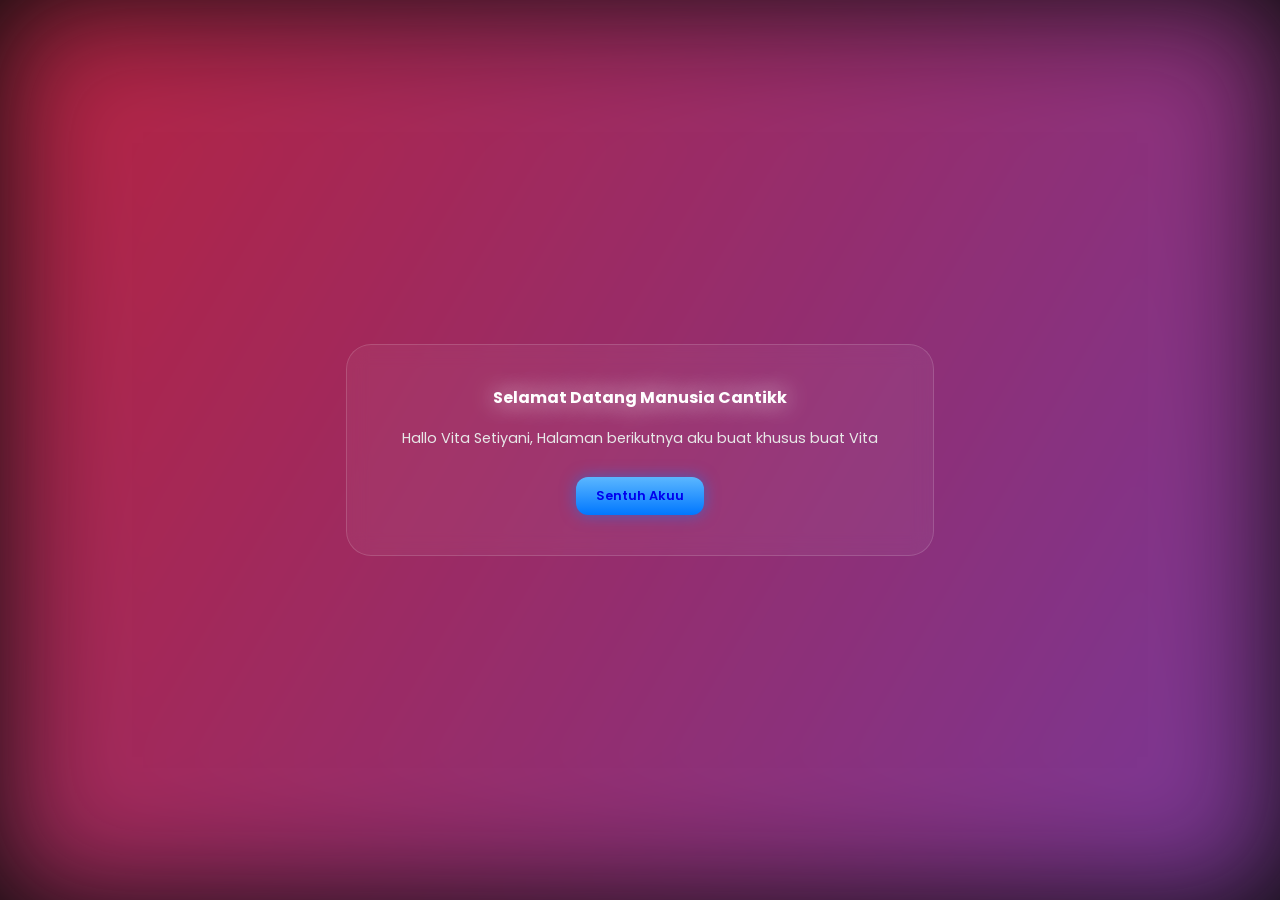
<file: index.html>
<!doctype html>
<html lang="id">
<head>
  <meta charset="utf-8" />
  <meta name="viewport" content="width=device-width,initial-scale=1" />
  <title>Landing Page</title>
  <link rel="preconnect" href="https://fonts.googleapis.com">
  <link rel="preconnect" href="https://fonts.gstatic.com" crossorigin>
  <link href="https://fonts.googleapis.com/css2?family=Poppins:wght@300;400;600&display=swap" rel="stylesheet">

  <style>
    * {
      margin: 0;
      padding: 0;
      box-sizing: border-box;
      font-family: 'Poppins', sans-serif;
    }

    body {
      background: #0d0d0d;
      height: 100vh;
      display: flex;
      justify-content: center;
      align-items: center;
      overflow: hidden;
    }

    /* Background blur warna */
    .bg-gradient {
        position: fixed;
        inset: 0;
        background: linear-gradient(120deg, #ff2d55, #8855ff, #00d4ff, #ffb300);
        background-size: 400% 400%;
        animation: gradientMove 12s ease infinite;
        z-index: -3;
        filter: blur(60px);
        opacity: 0.7;
    }

    @keyframes gradientMove {
        0% { background-position: 0 50%; }
        50% { background-position: 100% 50%; }
        100% { background-position: 0 50%; }
    }

    /* Card */
    .card {
      padding: 40px 55px;
      border-radius: 25px;
      backdrop-filter: blur(10px);
      background: rgba(255, 255, 255, 0.05);
      border: 1px solid rgba(255,255,255,0.15);
      text-align: center;
      animation: fadeIn 2s ease forwards;
      opacity: 0;
    }

    @keyframes fadeIn { to { opacity: 1; } }

    h1 {
      font-size: 1rem;
      color: #fff;
      margin-bottom: 18px;
      text-shadow: 0 0 25px #fff;
    }

    p {
      color: #e8e8e8;
      margin-bottom: 28px;
      font-size: .9rem;
    }

    /* Tombol tengah */
    .btn {
      padding: 10px 20px;
      font-size: .8rem;
      font-weight: 600;
      border-radius: 12px;
      border: none;
      cursor: pointer;
      background: linear-gradient(180deg, #5bb7ff, #0077ff);
      color: white;
      box-shadow: 0 0 15px rgba(0, 132, 255, 0.5);
      transition: 0.2s;
    }

    .btn:hover {
      transform: scale(1.07);
      box-shadow: 0 0 25px rgba(0, 132, 255, 0.8);
    }
  </style>
</head>
<body>

  <div class="bg-gradient"></div>

  <div class="card">
    <h1>Selamat Datang Manusia Cantikk </h1>
    <p>Hallo Vita Setiyani, Halaman berikutnya aku buat khusus buat Vita</p>
    <button class="btn"><a style="text-decoration: none;" href="public/home.html">Sentuh Akuu</a></Sentuh></button>
  </div>

</body>
</html>
</file>
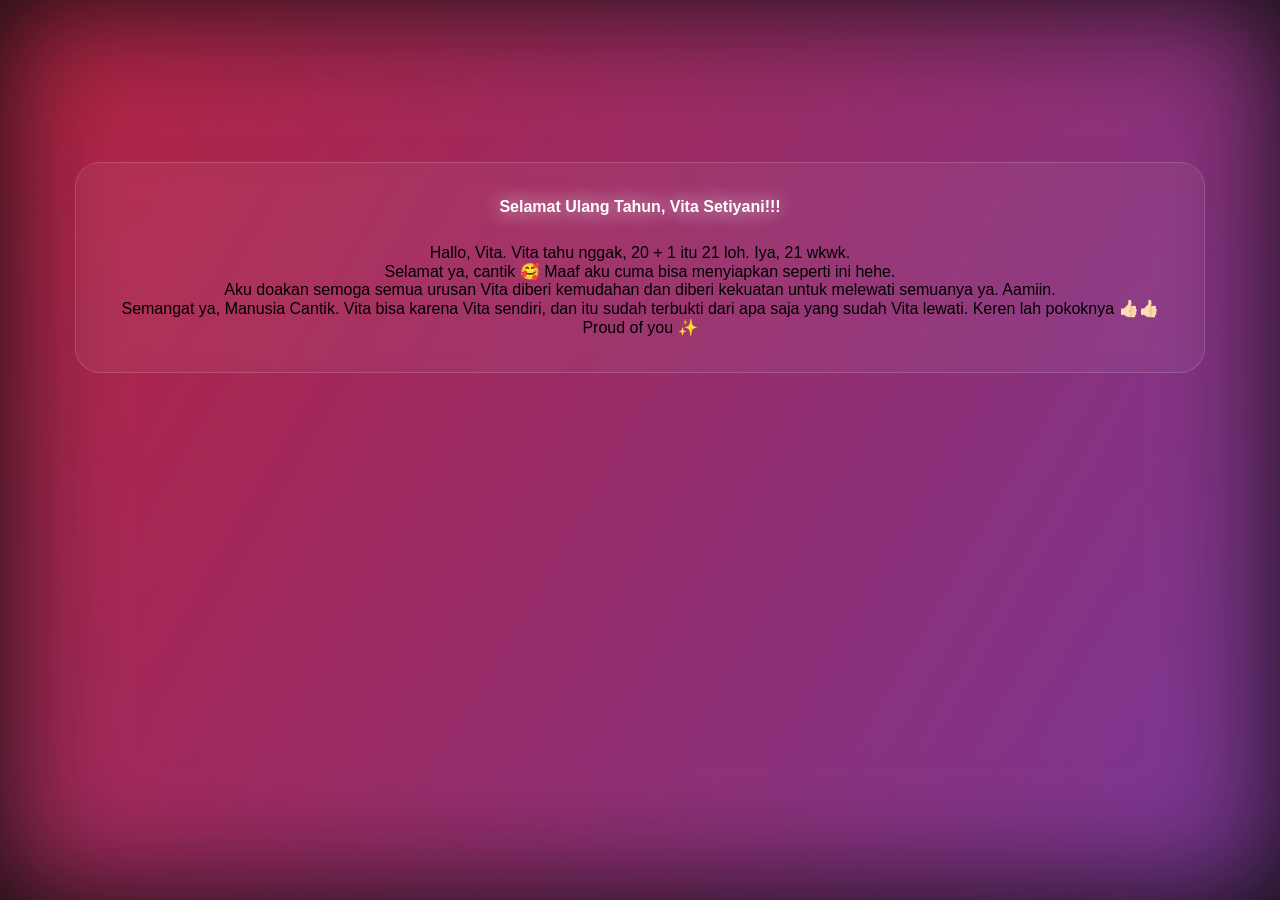
<file: public/home.html>
<!DOCTYPE html>
<html lang="id">
<head>
    <meta charset="UTF-8" />
    <meta name="viewport" content="width=device-width, initial-scale=1.0">
    <title>Vita Setiyani Birthday</title>
    <link rel="stylesheet" href="../style.css">
</head>

<body>

    <!-- Background Animated Gradient -->
    <div class="bg-gradient"></div>

    <!-- Fireworks -->
    <canvas id="fireworkCanvas"></canvas>

    <!-- Content -->
    <div class="container">
        <div class="card">
            <h1 class="title">Selamat Ulang Tahun, Vita Setiyani!!!</h1>
            <br>    
            <p>
                Hallo, Vita. Vita tahu nggak, 20 + 1 itu 21 loh. Iya, 21 wkwk.
                <br>
                Selamat ya, cantik 🥰 Maaf aku cuma bisa menyiapkan seperti ini hehe.
                <br>
                Aku doakan semoga semua urusan Vita diberi kemudahan dan diberi kekuatan untuk melewati semuanya ya. Aamiin.
                <br>
                Semangat ya, Manusia Cantik. Vita bisa karena Vita sendiri, dan itu sudah terbukti dari apa saja yang sudah Vita lewati. Keren lah pokoknya 👍🏻👍🏻
                <br>
                Proud of you ✨
            </p>

            
        </div>

      <div class="balloons" aria-hidden="true">
        <!-- Balon 1–21 -->
        <div class="balloon" data-num="1"></div>
        <div class="balloon" data-num="2"></div>
        <div class="balloon" data-num="3"></div>
        <div class="balloon" data-num="4"></div>
        <div class="balloon" data-num="5"></div>
        <div class="balloon" data-num="6"></div>
        <div class="balloon" data-num="7"></div>
        <div class="balloon" data-num="8"></div>
        <div class="balloon" data-num="9"></div>
        <div class="balloon" data-num="10"></div>
        <div class="balloon" data-num="11"></div>
        <div class="balloon" data-num="12"></div>
        <div class="balloon" data-num="13"></div>
        <div class="balloon" data-num="14"></div>
        <div class="balloon" data-num="15"></div>
        <div class="balloon" data-num="16"></div>
        <div class="balloon" data-num="17"></div>
        <div class="balloon" data-num="18"></div>
        <div class="balloon" data-num="19"></div>
        <div class="balloon" data-num="20"></div>
        <div class="balloon" data-num="21"></div>
      </div>


    <script>

        // =========================
        // FIREWORKS
        // =========================
        const fireCanvas = document.getElementById("fireworkCanvas");
        const fctx = fireCanvas.getContext("2d");
        fireCanvas.width = window.innerWidth;
        fireCanvas.height = window.innerHeight;

        let sparks = [];

        function launchFirework() {
            let x = Math.random() * fireCanvas.width;
            let y = fireCanvas.height;
            let targetY = Math.random() * (fireCanvas.height / 2);

            const speed = 5;

            let rocket = setInterval(() => {
                fctx.clearRect(0, 0, fireCanvas.width, fireCanvas.height);
                fctx.beginPath();
                fctx.arc(x, y, 3, 0, Math.PI * 2);
                fctx.fillStyle = "white";
                fctx.fill();

                y -= speed;

                if (y <= targetY) {
                    clearInterval(rocket);
                    explodeFirework(x, y);
                }
            }, 16);
        }

        function explodeFirework(x, y) {
            let colors = ['#ff4d4d', '#ff944d', '#ffff4d', '#4dff4d', '#4dffff', '#4d4dff', '#ff4dff'];

            for (let i = 0; i < 50; i++) {
                sparks.push({
                    x: x,
                    y: y,
                    speedX: (Math.random() - 0.5) * 6,
                    speedY: (Math.random() - 0.5) * 6,
                    color: colors[Math.floor(Math.random() * colors.length)],
                    size: Math.random() * 3 + 2,
                    alpha: 1
                });
            }
        }

        function animateSparks() {
            fctx.clearRect(0, 0, fireCanvas.width, fireCanvas.height);
            sparks.forEach((s, i) => {
                s.x += s.speedX;
                s.y += s.speedY;
                s.alpha -= 0.02;

                fctx.globalAlpha = s.alpha;
                fctx.fillStyle = s.color;
                fctx.beginPath();
                fctx.arc(s.x, s.y, s.size, 0, Math.PI * 2);
                fctx.fill();
                fctx.globalAlpha = 1;

                if (s.alpha <= 0) sparks.splice(i, 1);
            });

            requestAnimationFrame(animateSparks);
        }
        animateSparks();

        // START SHOW
        function startShow() {
            setInterval(launchFirework, 900);

            document.querySelector(".title").classList.add("glow");
            document.querySelector(".card").classList.add("pop");

            if (navigator.vibrate) navigator.vibrate([150, 80, 150]);
        }
    </script>
</body>
</html>
</file>
<file: style.css>
* {
    margin: 0;
    padding: 0;
    box-sizing: border-box;
    font-family: 'Poppins', sans-serif;
}

body {
    background: #0d0d0d;
    overflow: hidden;
}

/* BALLOON WRAPPER */
.balloons {
  position: fixed;
  right: 20px;
  top: 0;
  width: 250px;
  height: 100vh;
  pointer-events: none;
}

/* BLUE BALLOON */
.balloon {
  position: absolute;
  width: 60px;
  height: 80px;
  background: linear-gradient(180deg, #5bb7ff, #0077ff);
  border-radius: 50% 50% 45% 45%;
  animation: floatUp 10s ease-in-out forwards; /* FIXED — tidak infinite */
  box-shadow: 0 0 12px rgba(0, 132, 255, 0.5);
  display: flex;
  justify-content: center;
  align-items: center;
  font-size: 22px;
  font-weight: bold;
  color: white;
  opacity: 0;
}

/* STRING */
.balloon::after {
  content: '';
  position: absolute;
  bottom: -35px;
  width: 2px;
  height: 35px;
  background: #0066cc;
}

/* NUMBER INSIDE BALLOON */
.balloon::before {
  content: attr(data-num);
}

/* FLOAT ANIMATION */
@keyframes floatUp {
  0% {
    transform: translateY(110vh) translateX(0) rotate(0deg);
    opacity: 0;
  }
  10% {
    opacity: 1;
  }
  50% {
    transform: translateY(40vh) translateX(-10px) rotate(5deg);
  }
  100% {
    transform: translateY(-20vh) translateX(10px) rotate(-5deg);
    opacity: 0;
  }
}

/* RANDOM DELAY FOR 21 BALLOONS */
.balloon:nth-child(1) { animation-delay: 0s; left: 10px; }
.balloon:nth-child(2) { animation-delay: 0.5s; left: 40px; }
.balloon:nth-child(3) { animation-delay: 1s; left: 80px; }
.balloon:nth-child(4) { animation-delay: 1.5s; left: 120px; }
.balloon:nth-child(5) { animation-delay: 2s; left: 30px; }
.balloon:nth-child(6) { animation-delay: 2.5s; left: 70px; }
.balloon:nth-child(7) { animation-delay: 3s; left: 110px; }
.balloon:nth-child(8) { animation-delay: 3.5s; left: 20px; }
.balloon:nth-child(9) { animation-delay: 4s; left: 90px; }
.balloon:nth-child(10) { animation-delay: 4.5s; left: 50px; }
.balloon:nth-child(11) { animation-delay: 5s; left: 100px; }
.balloon:nth-child(12) { animation-delay: 5.5s; left: 30px; }
.balloon:nth-child(13) { animation-delay: 6s; left: 60px; }
.balloon:nth-child(14) { animation-delay: 6.5s; left: 120px; }
.balloon:nth-child(15) { animation-delay: 7s; left: 40px; }
.balloon:nth-child(16) { animation-delay: 7.5s; left: 90px; }
.balloon:nth-child(17) { animation-delay: 8s; left: 10px; }
.balloon:nth-child(18) { animation-delay: 8.5s; left: 130px; }
.balloon:nth-child(19) { animation-delay: 9s; left: 60px; }
.balloon:nth-child(20) { animation-delay: 9.5s; left: 100px; }
.balloon:nth-child(21) { animation-delay: 10s; left: 20px; }

/* BACKGROUND GRADIENT */
.bg-gradient {
    position: fixed;
    inset: 0;
    background: linear-gradient(120deg, #ff2d55, #8855ff, #00d4ff, #ffb300);
    background-size: 400% 400%;
    animation: gradientMove 12s ease infinite;
    z-index: -3;
    filter: blur(60px);
    opacity: 0.7;
}

@keyframes gradientMove {
    0% { background-position: 0 50%; }
    50% { background-position: 100% 50%; }
    100% { background-position: 0 50%; }
}

/* MAIN LAYOUT */
.container {
    width: 100%;
    height: 100vh;
    text-align: center;
    position: relative;
}

/* CARD */
.card {
    margin-top: 18vh;
    display: inline-block;
    padding: 35px 45px;
    border-radius: 25px;
    backdrop-filter: blur(10px);
    background: rgba(255, 255, 255, 0.05);
    border: 1px solid rgba(255,255,255,0.15);
    animation: fadeIn 2s ease forwards;
    opacity: 0;
}

.card.pop {
    animation: popUp 0.8s ease forwards;
}

@keyframes fadeIn { to { opacity: 1; } }
@keyframes popUp {
    0% { transform: scale(0.5); opacity: 0; }
    100% { transform: scale(1); opacity: 1; }
}

.title {
    font-size: 1rem;
    color: #fff;
    margin-bottom: 10px;
    text-shadow: 0 0 20px #fff;
}

.title.glow {
    animation: glow 1.5s infinite alternate;
}

@keyframes glow {
    from { text-shadow: 0 0 15px #fff; }
    to { text-shadow: 0 0 40px #5ecbff, 0 0 80px #5ecbff; }
}

.subtitle {
    color: #eee;
    margin-bottom: 20px;
    font-size: .7rem;
}


/* FIREWORK CANVAS */
#fireworkCanvas {
  position: fixed;
  inset: 0;
  pointer-events: none;
}
</file>
